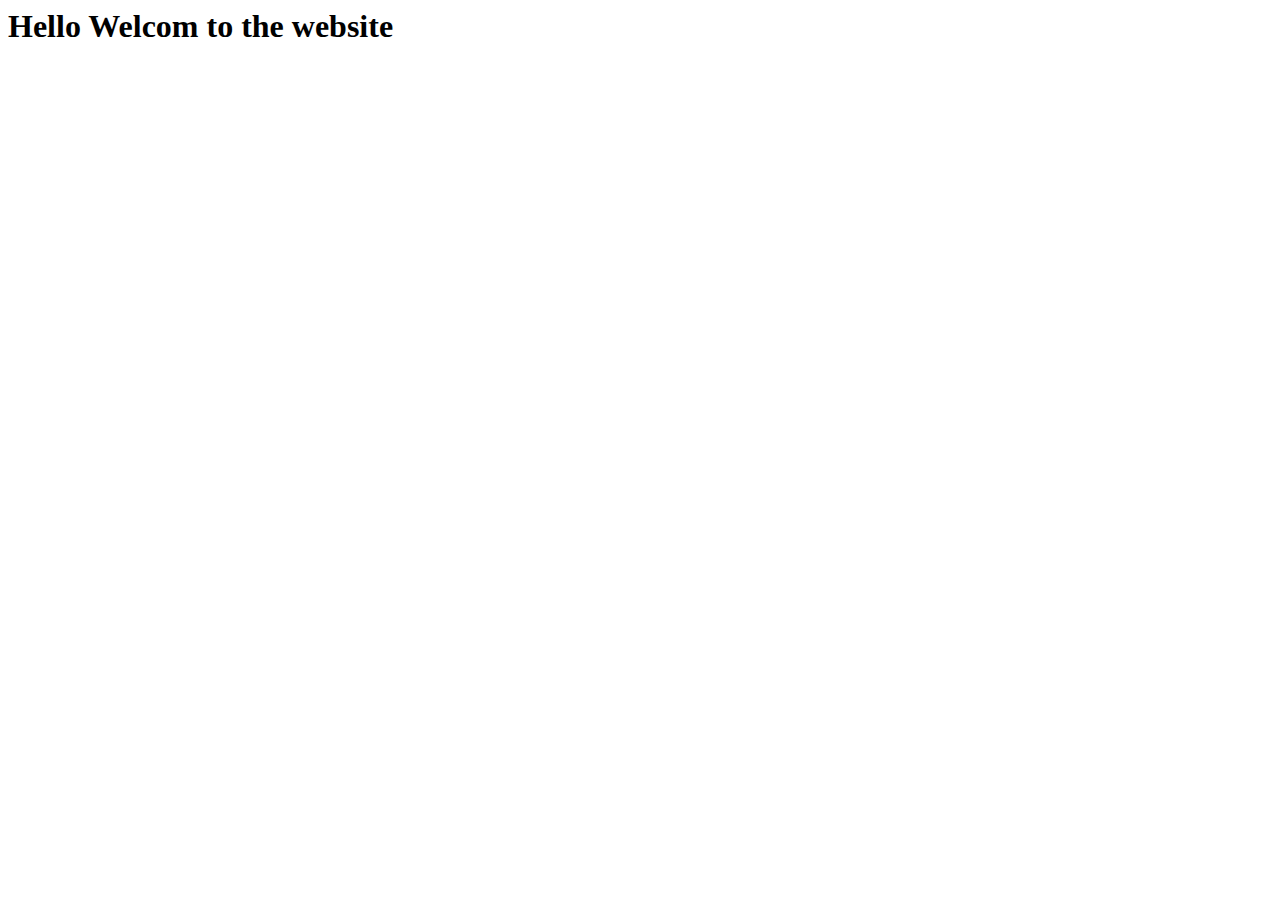
<file: index.html>
<html lang="en">
<head>
    <meta charset="UTF-8">
    <meta http-equiv="X-UA-Compatible" content="IE=edge">
    <meta name="viewport" content="width=device-width, initial-scale=1.0">
    <title>Document</title>
</head>
<body>
    <h1>Hello Welcom to the website</h1>
</body>
</html>
</file>
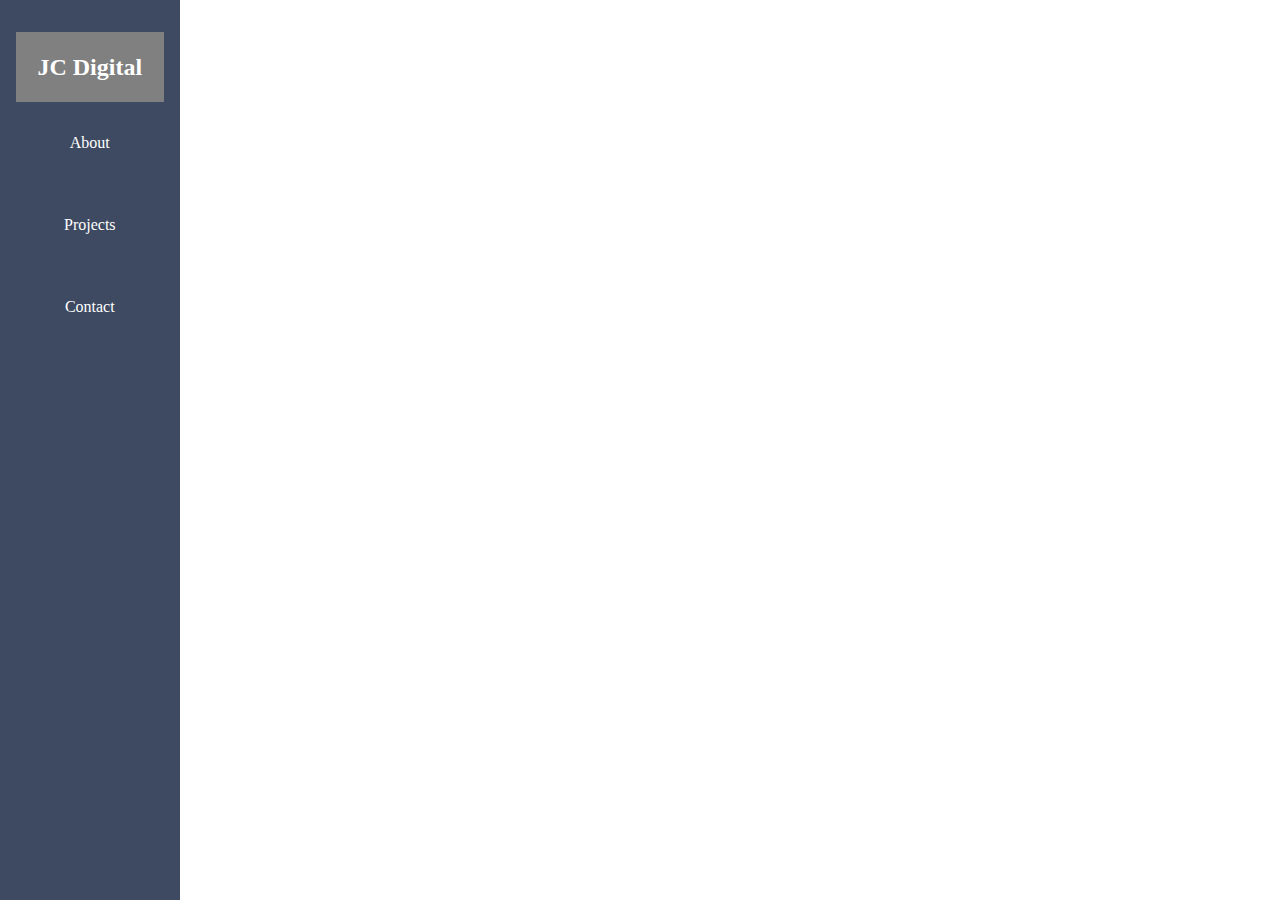
<file: Jahswork.html>
<html lang="en">
<head>
    <meta charset="UTF-8">
    <meta http-equiv="X-UA-Compatible" content="IE=edge">
    <meta name="viewport" content="width=device-width, initial-scale=1.0">
    <link rel="stylesheet" href="style.css">
    <link href="https://fonts.googleapis.com/css?family=Baloo+2:400,800&display=swap" rel="stylesheet">
    <title>JC Digital</title>
</head>
<body>
    <div class="header">
        <div class="menu-toggle">
          <div class="hamburger">
              <span></span>
          </div>
        </div>
        <!-- <h1 class="logo">JC Digital</h1> -->

        <div class="sidebar">
            <h1 class="sideLogo">JC Digital</h1>
            <ul class="navMenu">
                <li class="navOp is-active"><a href="#">About</a>
                <li class="navOp"><a href="#">Projects</a>
                <li class="navOp"><a href="#">Contact</a>
            </ul>
        </div>
    </div>

   <div class="main">
      
    </div>


    <div class="footer">
        <div class="footerLogo">
            <h2>JC Digital</h2>
        </div>
    </div>

   <script src="brain.js"></script>

</body>
</html>
</file>
<file: style.css>
*{
    margin: 0;
    padding: 0;
}

.main{
    display: flex;
    flex-direction: column;
    width: 82%;
    align-self: center;
    margin-left: 200px;
    padding: 0 10px;
}

.logo, .footerLogo, .nav{
    padding: 1rem;
    position: absolute;
}

.header{
    background-color: #005792;
    justify-content: space-between;
    text-align: center;
}

.navMenu{
    display: flex;
    flex-direction: column;
    margin: 0 auto;
    list-style: none;
}

.navOp{
    padding: 1rem 2rem;
}

.sidebar{
    flex: 1 1 0;
    position: fixed;
    left: 0;
    top: 0;
    max-width: 200px;
    height: 100%;
    padding: 2rem 1rem;
    z-index: 1;
    background-color: #3e4a61;
}


.sideLogo{
    font-size: 24px;
    color: white;
    text-align: center;
    line-height: 70px;
    background: gray;
    user-select: none;
}

.sidebar ul a{
    display: block;
    padding: 1rem;
    color: #fff;
    text-decoration: none;
    transition: 0.2s linear;
}

.sidebar ul a:hover,
.sidebar ul a.is-active{
    color: black;
    border-right: 5px solid black;
}

.content {
    flex: 1 1 0;
    padding: 2rem;
}

.content h1{
    color: #3C3F58;
    font-size: 2.5rem;
    margin-bottom: 1rem;
}

.content p{
    color: #707793;
}
.menu-toggle{
    display: none;
    position: fixed;
    top: 2rem;
    right: 2rem;
    width: 60px;
    height: 60px;
    border-radius: 99px;
    background-color: #2e3047;
    cursor: pointer;
    z-index: 2;
}

.hamburger{
    position: relative;
    top: calc(50% - 2px);
    left: 50%;
    transform: translate(-50%, -50%);
    width: 32px;
}

.hamburger > span,
.hamburger > span::before,
.hamburger > span::after{
    display: block;
    position: absolute;
    width: 100%;
    height: 4px;
    border-radius: 99px;
    background-color: #fff;
    transition-duration: .25s;
}
.hamburger > span::before{
    content: " ";
    top: -8px;
}

.hamburger > span::after{
    content: " ";
    top: 8px;
}

.menu-toggle.is-active .hamburger > span{
    transform: rotate(45deg);
}
.menu-toggle.is-active .hamburger > span::before{
    top: 0;
    transform: rotate(0deg);
}
.menu-toggle.is-active .hamburger > span::after{
    top: 0;
    transform: rotate(90deg);
}


.footer{
    background-color: #3e4a61;
    position: fixed;
    bottom: 0;
    width: 100px;
}


@media screen and (max-width: 1024px){
    .sidebar{
        max-width: 200px;
    }
}

@media  (max-width: 768px){
    .main{
        margin: 10px;
    }
    .menu-toggle{
        display: block;
    }
    .content{
        padding-top: 8rem;
    }
    .sidebar{
        position: flex;
        top: 0;
        left: -400px;
        height: 100vh;
        width: 100%;
        max-width: 300px;
        transition: 0.2s linear;
    }

    .sidebar.is-active{
        left: 0;
    }

}
</file>
